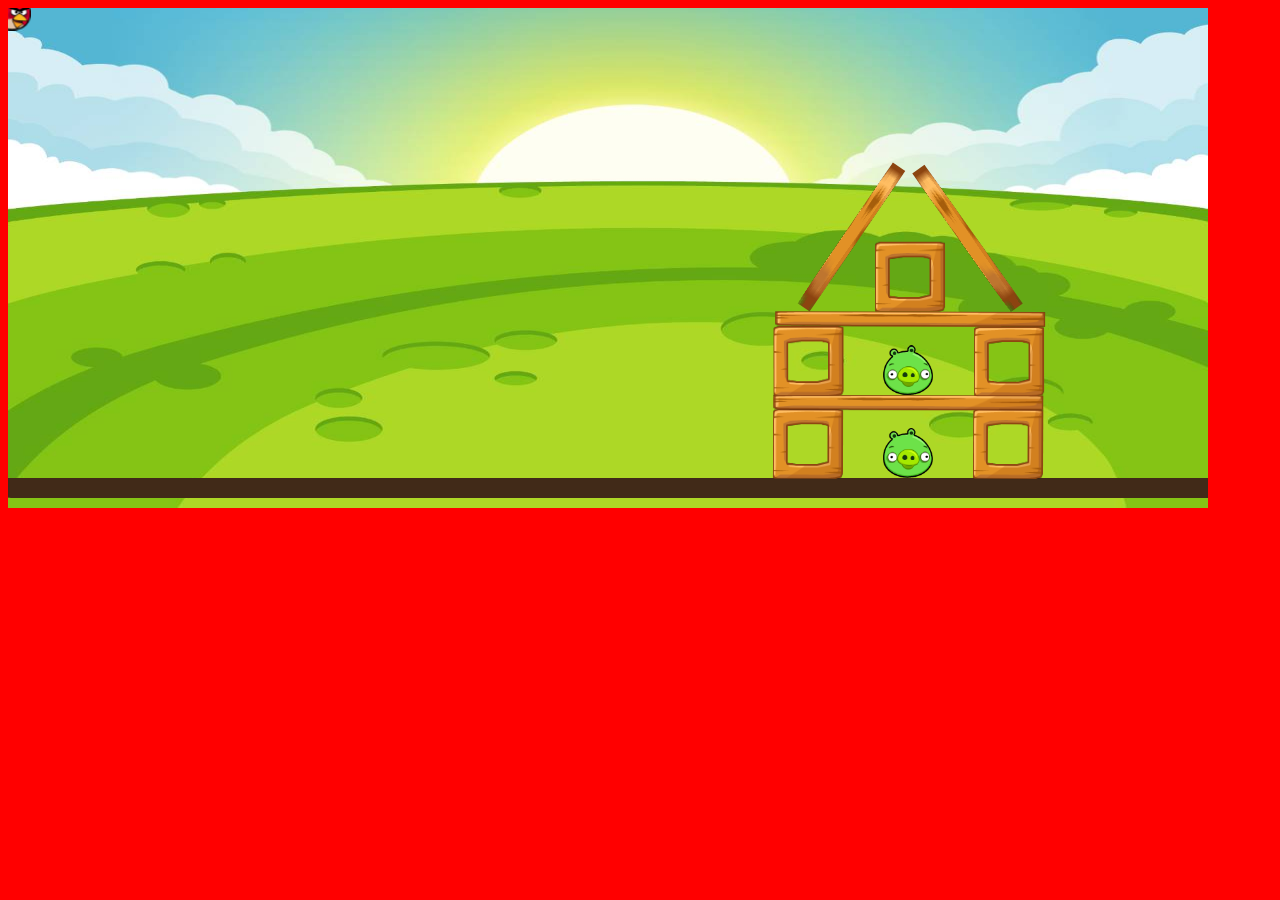
<file: inclass 22 & 23/index.html>
<!DOCTYPE html><html><head>
    <script src="p5.js"></script>
    <script src="p5.dom.min.js"></script>
    <script src="p5.sound.min.js"></script>
<script src="./p5.play.js"></script>
<script src="matter.js"></script>  
<script src="box.js"></script>
<script src="log.js"></script>
<script src="pig.js"></script>
<script src="birds.js"></script>
<link rel="stylesheet" type="text/css" href="style.css">
    <meta charset="utf-8">

  </head>
  <body>
      <script src="sketch.js"></script>
  

</body></html>
</file>
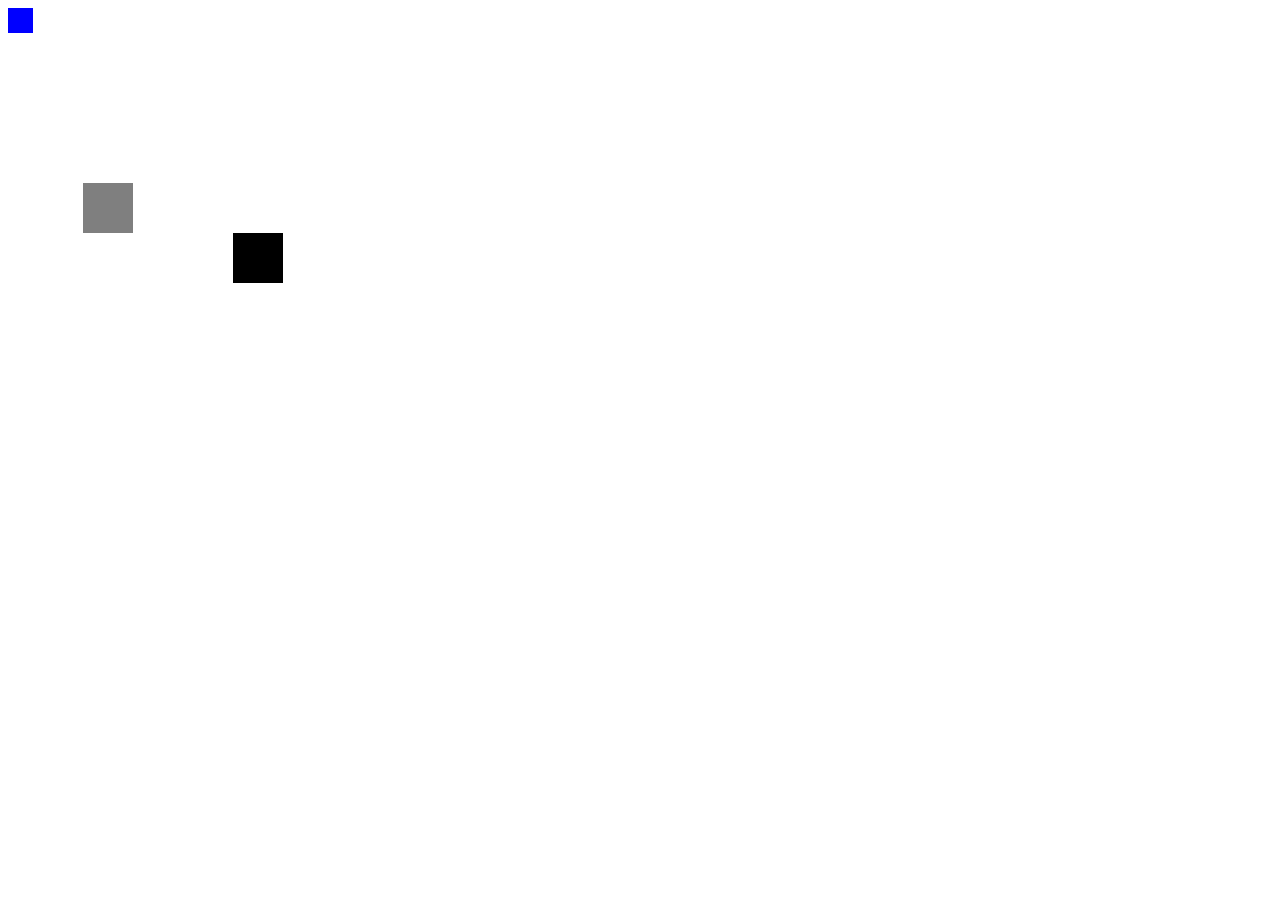
<file: p5.play-boilerplate-master  inclass 21 project/index.html>
<!DOCTYPE html><html><head>
    <script src="p5.js"></script>
    <script src="p5.dom.min.js"></script>
    <script src="p5.sound.min.js"></script>
<script src="./p5.play.js"></script>
    <link rel="stylesheet" type="text/css" href="style.css">
    <meta charset="utf-8">

  </head>
  <body>
      <script src="sketch.js"></script>
  

</body></html>
</file>
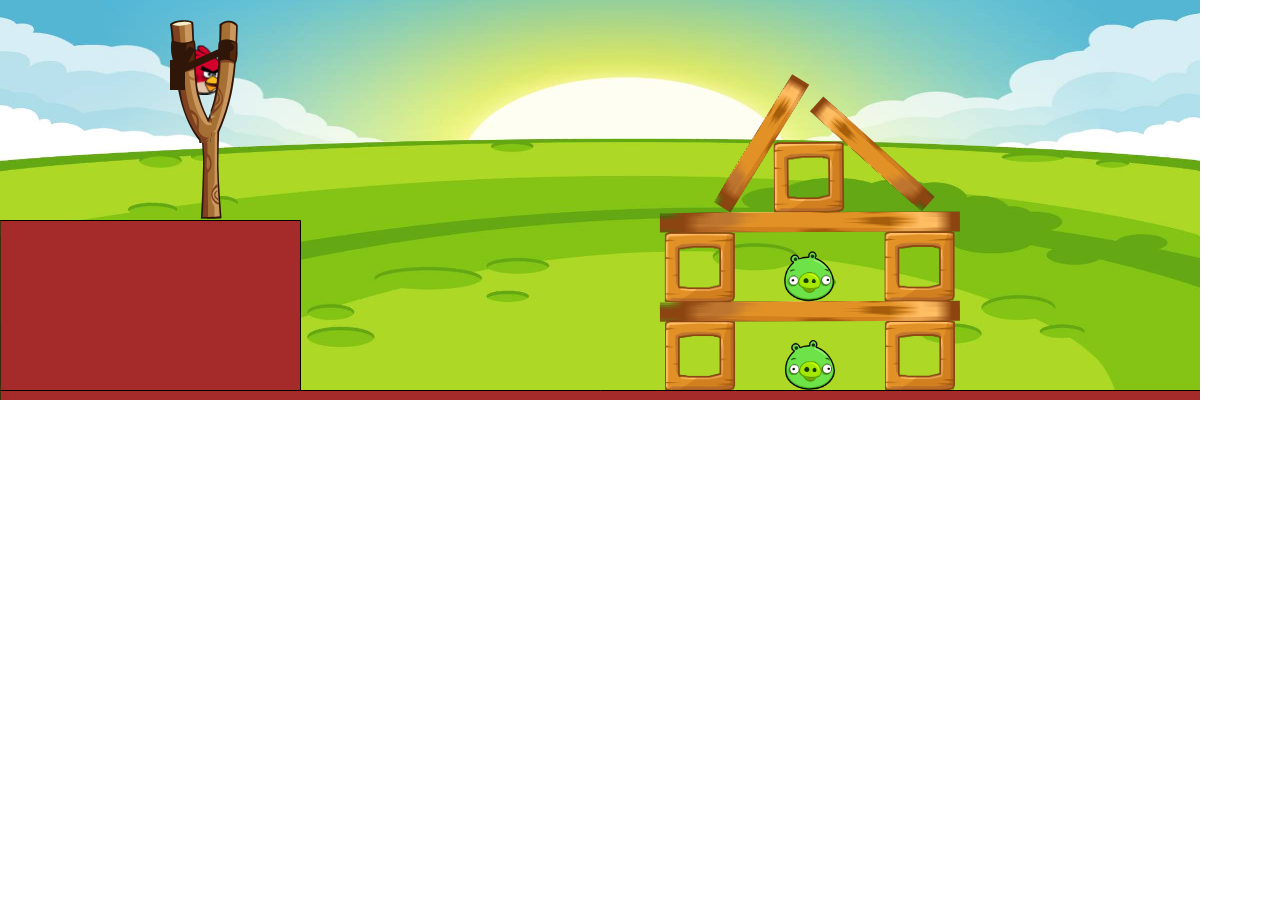
<file: tint class 30/index.html>
<!DOCTYPE html>
<html>
<head>
    <script src="p5.min.js"></script>
    <script src="p5.dom.min.js"></script>
    <script src="p5.sound.min.js"></script>
    <script src="matter.js"></script>
    <script src="BaseClass.js"></script>
    <script src="Ground.js"></script>
    <script src="Box.js"></script>
    <script src="Pig.js"></script>
    <script src="Log.js"></script>
    <script src="Bird.js"></script>
    <script src="Slingshot.js"></script>
    <link rel="stylesheet" type="text/css" href="style.css">
    <meta charset="utf-8">
</head>
<body>
  <script src="sketch.js"></script>
</body>
</html>
</file>
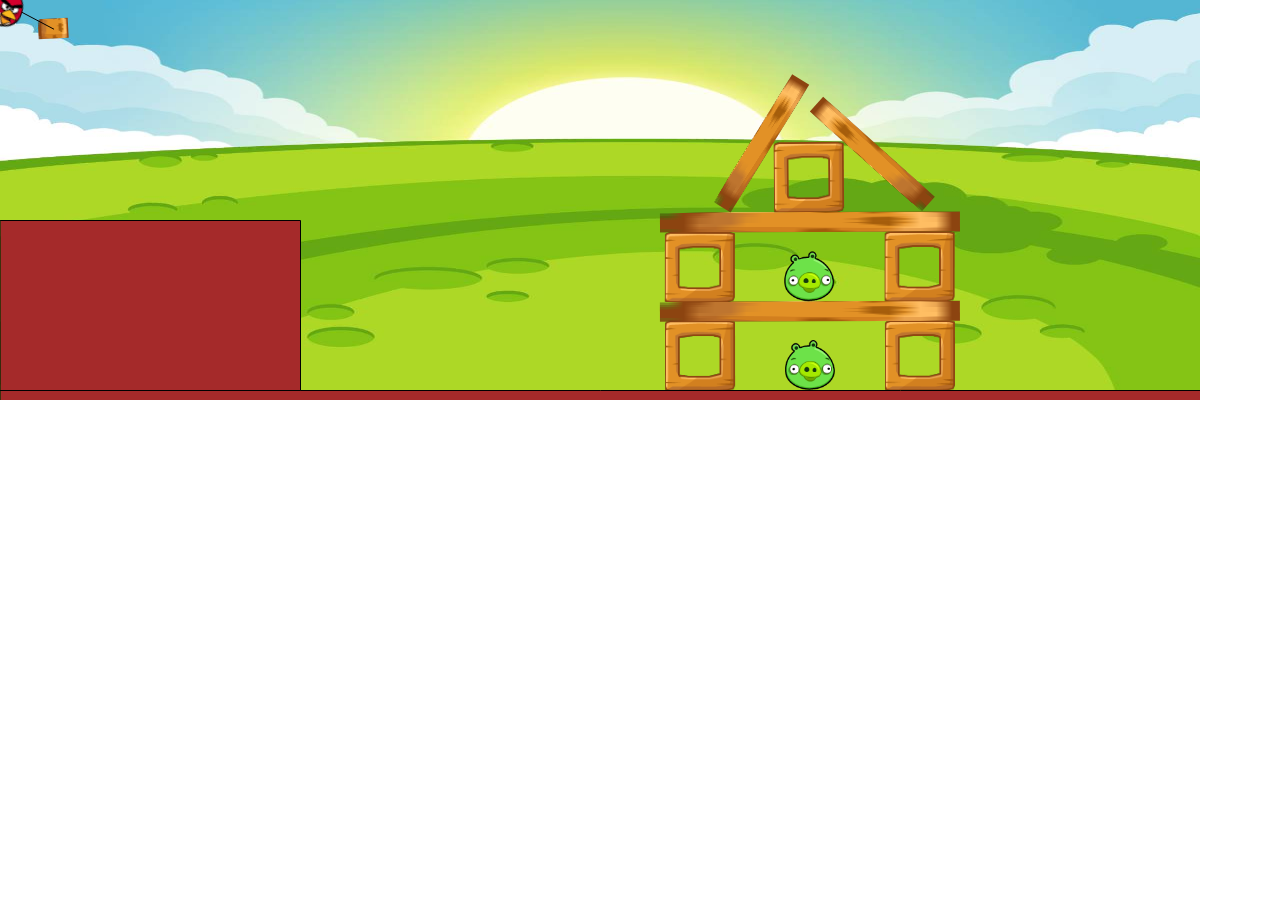
<file: AngryBirdsStage2.5StudentActivity-master - Copy/AngryBirdsStage2.5StudentActivity-master/index.html>
<!DOCTYPE html>
<html>
<head>
    <script src="p5.min.js"></script>
    <script src="p5.dom.min.js"></script>
    <script src="p5.sound.min.js"></script>
    <script src="matter.js"></script>
    <script src="BaseClass.js"></script>
    <script src="Ground.js"></script>
    <script src="Box.js"></script>
    <script src="Pig.js"></script>
    <script src="Log.js"></script>
    <script src="Bird.js"></script>
    <script src="rename.js"></script>
    <link rel="stylesheet" type="text/css" href="style.css">
    <meta charset="utf-8">
</head>
<body>
  <script src="sketch.js"></script>
</body>
</html>
</file>
<file: inclass 22 & 23/style.css>
html, body {
background-color:red;
}
canvas {
  display: block;
}
</file>
<file: p5.play-boilerplate-master  inclass 21 project/style.css>
html, body {
background-color:white;
}
canvas {
  display: block;
}
</file>
<file: tint class 30/style.css>
html, body {
  margin: 0;
  padding: 0;
}
</file>
<file: AngryBirdsStage2.5StudentActivity-master - Copy/AngryBirdsStage2.5StudentActivity-master/style.css>
html, body {
  margin: 0;
  padding: 0;
}
</file>
